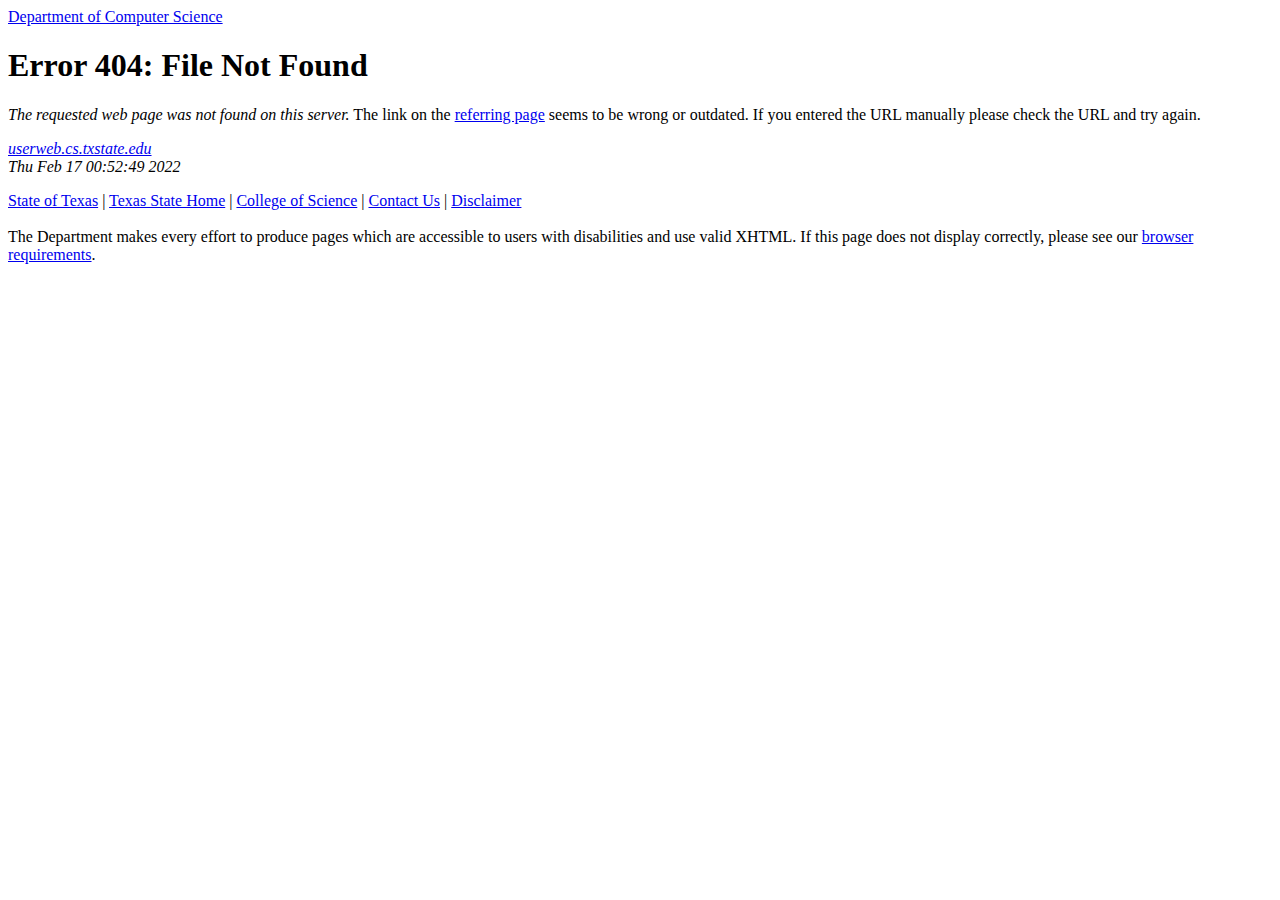
<file: favicon.html>
<!DOCTYPE html PUBLIC "-//W3C//DTD XHTML 1.0 Transitional//EN"
   "http://www.w3.org/TR/xhtml1/DTD/xhtml1-transitional.dtd">
<html lang="en">
<head>
<title>Texas State CS - Error 404: File Not Found</title>
<link rel="stylesheet" type="text/css" href="http://www.cs.txstate.edu/css/general.css" />
<link rel="stylesheet" type="text/css" href="http://www.cs.txstate.edu/css/content.css" />
<link rel="stylesheet" type="text/css" href="http://www.cs.txstate.edu/css/screen.css" />
<link rel="stylesheet" type="text/css" href="http://www.cs.txstate.edu/css/print.css" />
</head>
<body>
     <div id="header" role="header">
    	  <a href="https://cs.txstate.edu/">Department of Computer Science</a> 
    </div>
<div id="content" role="main">
<h1>Error 404: File Not Found</h1>

<p><em>The requested web page  was not found on this server.</em>
  <If expr="%{HTTP_REFERER}" >

    The link on the
    <a href="http://userweb.cs.txstate.edu/~y_l120/%3ffbclid=IwAR0VKKtojpooXh5nvWnYoU6jtSqAU7qQAYSiUTLaeaJxU9-RsCRkLaiK_gY">referring
    page</a> seems to be wrong or outdated.
  <else>

If you entered the URL manually please check the URL and try again.</p>

  </If>

</p>
<address>
  <a href="/">userweb.cs.txstate.edu</a><br />
  
  <span>Thu Feb 17 00:52:49 2022<br />
</address>
</td>
</tr>
</table>
</div>
<div class="footer" role="footer">
<p>
<a href="http://www.texas.gov/">State of Texas</a> |
<a href="http://www.txstate.edu/">Texas State Home</a> |
<a href="http://www.science.txstate.edu/">College of Science</a> | 
<a href="/contact/contactus.php">Contact Us</a> |
<a href="/disclaimer.php">Disclaimer</a>

<br /><br />
The Department makes every effort to produce pages which are accessible to users with disabilities and use valid XHTML. If this page does not display correctly, please see our <a href="/browser_requirements.php">browser requirements</a>.</p>
</div>
</body>
</html>
</file>
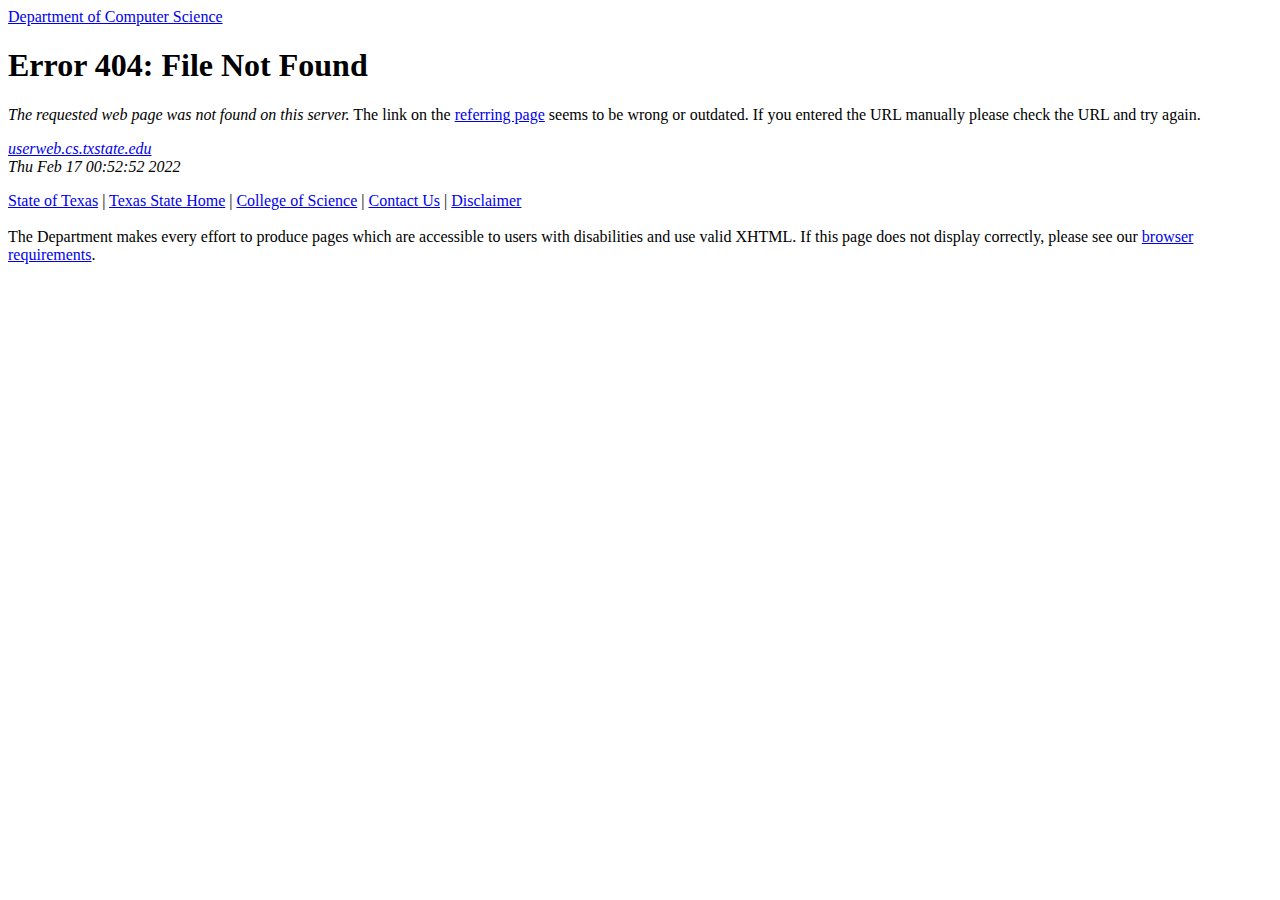
<file: images/favicon-32x32.html>
<!DOCTYPE html PUBLIC "-//W3C//DTD XHTML 1.0 Transitional//EN"
   "http://www.w3.org/TR/xhtml1/DTD/xhtml1-transitional.dtd">
<html lang="en">
<head>
<title>Texas State CS - Error 404: File Not Found</title>
<link rel="stylesheet" type="text/css" href="http://www.cs.txstate.edu/css/general.css" />
<link rel="stylesheet" type="text/css" href="http://www.cs.txstate.edu/css/content.css" />
<link rel="stylesheet" type="text/css" href="http://www.cs.txstate.edu/css/screen.css" />
<link rel="stylesheet" type="text/css" href="http://www.cs.txstate.edu/css/print.css" />
</head>
<body>
     <div id="header" role="header">
    	  <a href="https://cs.txstate.edu/">Department of Computer Science</a> 
    </div>
<div id="content" role="main">
<h1>Error 404: File Not Found</h1>

<p><em>The requested web page  was not found on this server.</em>
  <If expr="%{HTTP_REFERER}" >

    The link on the
    <a href="http://userweb.cs.txstate.edu/~y_l120/%3ffbclid=IwAR0VKKtojpooXh5nvWnYoU6jtSqAU7qQAYSiUTLaeaJxU9-RsCRkLaiK_gY">referring
    page</a> seems to be wrong or outdated.
  <else>

If you entered the URL manually please check the URL and try again.</p>

  </If>

</p>
<address>
  <a href="/">userweb.cs.txstate.edu</a><br />
  
  <span>Thu Feb 17 00:52:52 2022<br />
</address>
</td>
</tr>
</table>
</div>
<div class="footer" role="footer">
<p>
<a href="http://www.texas.gov/">State of Texas</a> |
<a href="http://www.txstate.edu/">Texas State Home</a> |
<a href="http://www.science.txstate.edu/">College of Science</a> | 
<a href="/contact/contactus.php">Contact Us</a> |
<a href="/disclaimer.php">Disclaimer</a>

<br /><br />
The Department makes every effort to produce pages which are accessible to users with disabilities and use valid XHTML. If this page does not display correctly, please see our <a href="/browser_requirements.php">browser requirements</a>.</p>
</div>
</body>
</html>
</file>
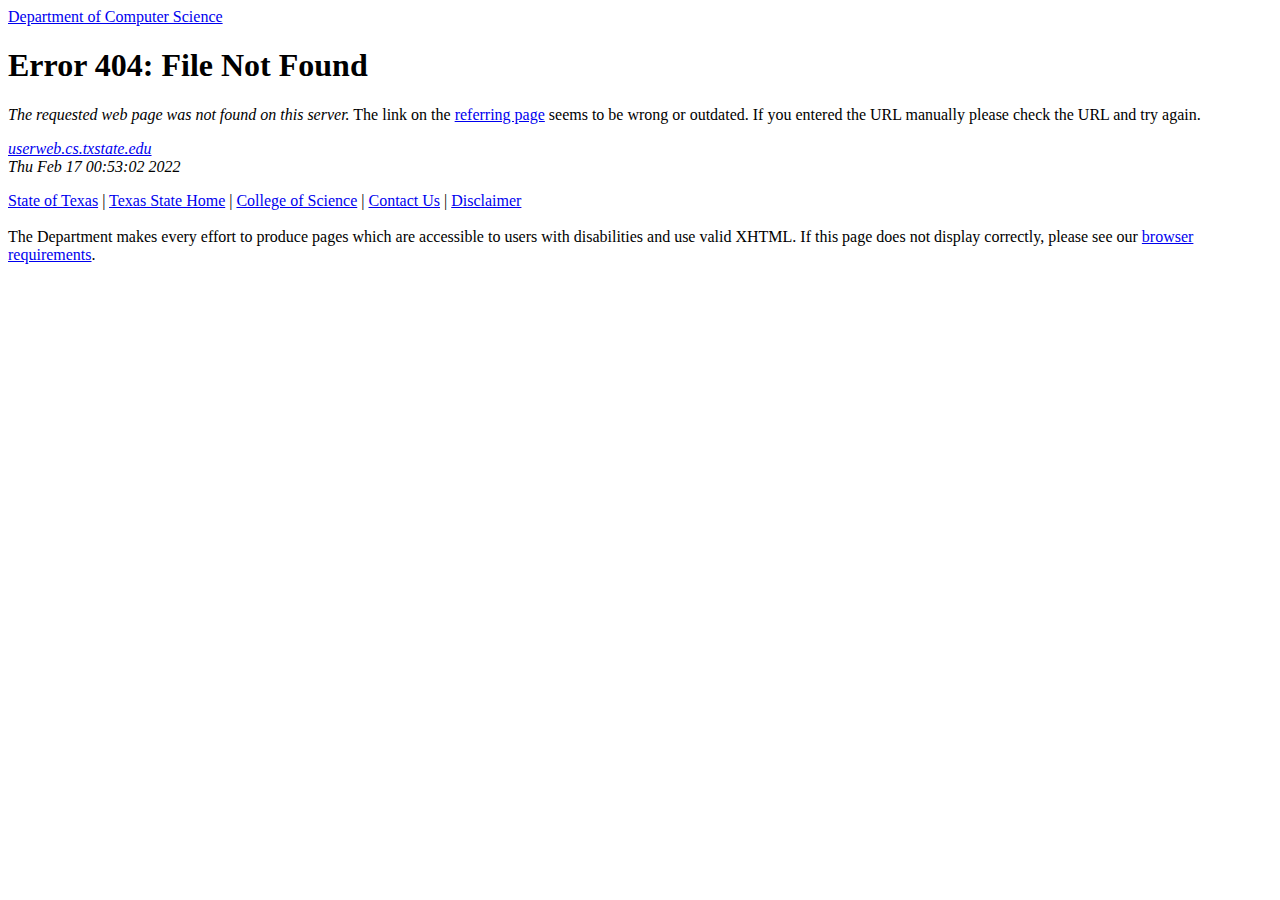
<file: images/img_bg_1.html>
<!DOCTYPE html PUBLIC "-//W3C//DTD XHTML 1.0 Transitional//EN"
   "http://www.w3.org/TR/xhtml1/DTD/xhtml1-transitional.dtd">
<html lang="en">
<head>
<title>Texas State CS - Error 404: File Not Found</title>
<link rel="stylesheet" type="text/css" href="http://www.cs.txstate.edu/css/general.css" />
<link rel="stylesheet" type="text/css" href="http://www.cs.txstate.edu/css/content.css" />
<link rel="stylesheet" type="text/css" href="http://www.cs.txstate.edu/css/screen.css" />
<link rel="stylesheet" type="text/css" href="http://www.cs.txstate.edu/css/print.css" />
</head>
<body>
     <div id="header" role="header">
    	  <a href="https://cs.txstate.edu/">Department of Computer Science</a> 
    </div>
<div id="content" role="main">
<h1>Error 404: File Not Found</h1>

<p><em>The requested web page  was not found on this server.</em>
  <If expr="%{HTTP_REFERER}" >

    The link on the
    <a href="http://userweb.cs.txstate.edu/~y_l120/%3ffbclid=IwAR0VKKtojpooXh5nvWnYoU6jtSqAU7qQAYSiUTLaeaJxU9-RsCRkLaiK_gY">referring
    page</a> seems to be wrong or outdated.
  <else>

If you entered the URL manually please check the URL and try again.</p>

  </If>

</p>
<address>
  <a href="/">userweb.cs.txstate.edu</a><br />
  
  <span>Thu Feb 17 00:53:02 2022<br />
</address>
</td>
</tr>
</table>
</div>
<div class="footer" role="footer">
<p>
<a href="http://www.texas.gov/">State of Texas</a> |
<a href="http://www.txstate.edu/">Texas State Home</a> |
<a href="http://www.science.txstate.edu/">College of Science</a> | 
<a href="/contact/contactus.php">Contact Us</a> |
<a href="/disclaimer.php">Disclaimer</a>

<br /><br />
The Department makes every effort to produce pages which are accessible to users with disabilities and use valid XHTML. If this page does not display correctly, please see our <a href="/browser_requirements.php">browser requirements</a>.</p>
</div>
</body>
</html>
</file>
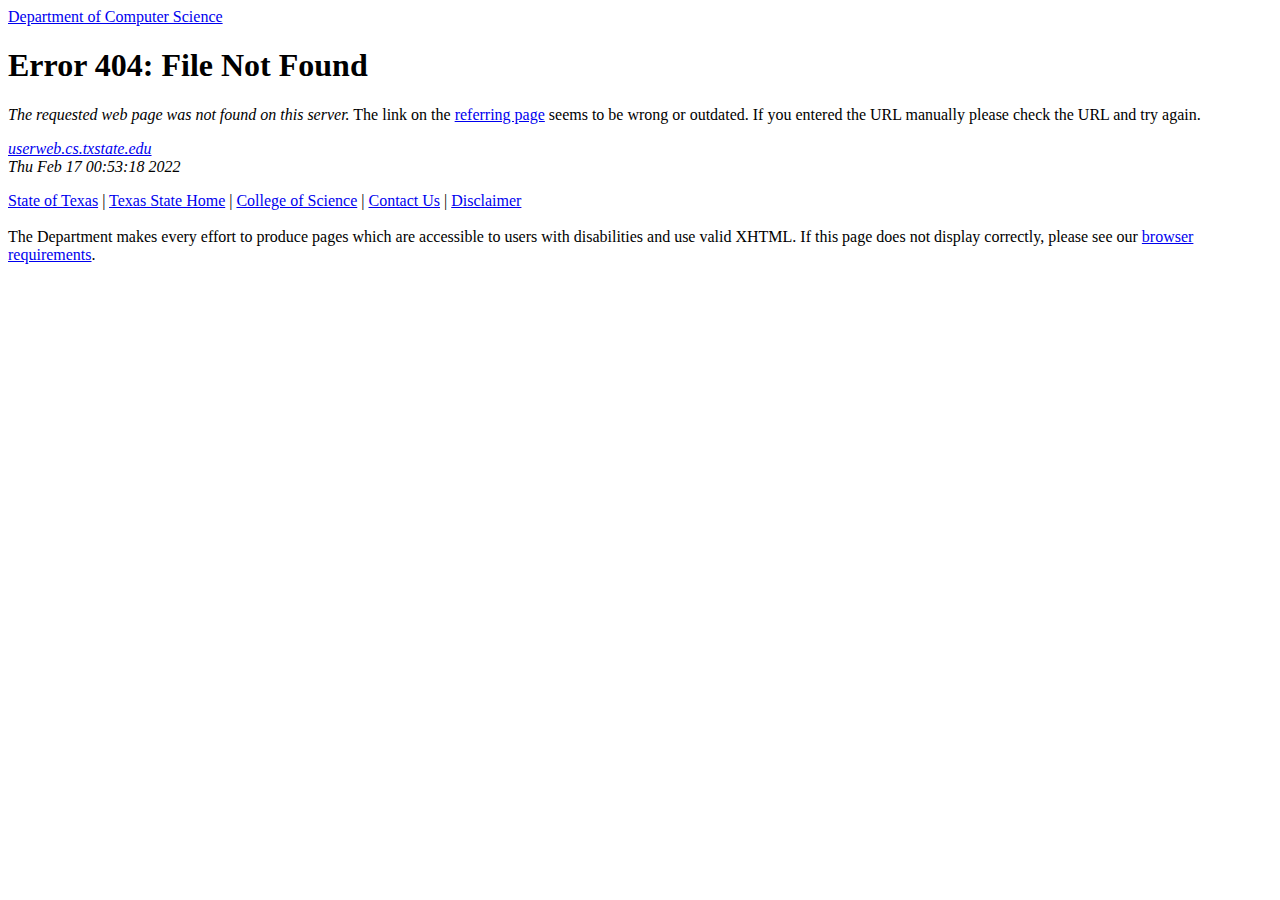
<file: images/loader.html>
<!DOCTYPE html PUBLIC "-//W3C//DTD XHTML 1.0 Transitional//EN"
   "http://www.w3.org/TR/xhtml1/DTD/xhtml1-transitional.dtd">
<html lang="en">
<head>
<title>Texas State CS - Error 404: File Not Found</title>
<link rel="stylesheet" type="text/css" href="http://www.cs.txstate.edu/css/general.css" />
<link rel="stylesheet" type="text/css" href="http://www.cs.txstate.edu/css/content.css" />
<link rel="stylesheet" type="text/css" href="http://www.cs.txstate.edu/css/screen.css" />
<link rel="stylesheet" type="text/css" href="http://www.cs.txstate.edu/css/print.css" />
</head>
<body>
     <div id="header" role="header">
    	  <a href="https://cs.txstate.edu/">Department of Computer Science</a> 
    </div>
<div id="content" role="main">
<h1>Error 404: File Not Found</h1>

<p><em>The requested web page  was not found on this server.</em>
  <If expr="%{HTTP_REFERER}" >

    The link on the
    <a href="http://userweb.cs.txstate.edu/~y_l120/css/style.css">referring
    page</a> seems to be wrong or outdated.
  <else>

If you entered the URL manually please check the URL and try again.</p>

  </If>

</p>
<address>
  <a href="/">userweb.cs.txstate.edu</a><br />
  
  <span>Thu Feb 17 00:53:18 2022<br />
</address>
</td>
</tr>
</table>
</div>
<div class="footer" role="footer">
<p>
<a href="http://www.texas.gov/">State of Texas</a> |
<a href="http://www.txstate.edu/">Texas State Home</a> |
<a href="http://www.science.txstate.edu/">College of Science</a> | 
<a href="/contact/contactus.php">Contact Us</a> |
<a href="/disclaimer.php">Disclaimer</a>

<br /><br />
The Department makes every effort to produce pages which are accessible to users with disabilities and use valid XHTML. If this page does not display correctly, please see our <a href="/browser_requirements.php">browser requirements</a>.</p>
</div>
</body>
</html>
</file>
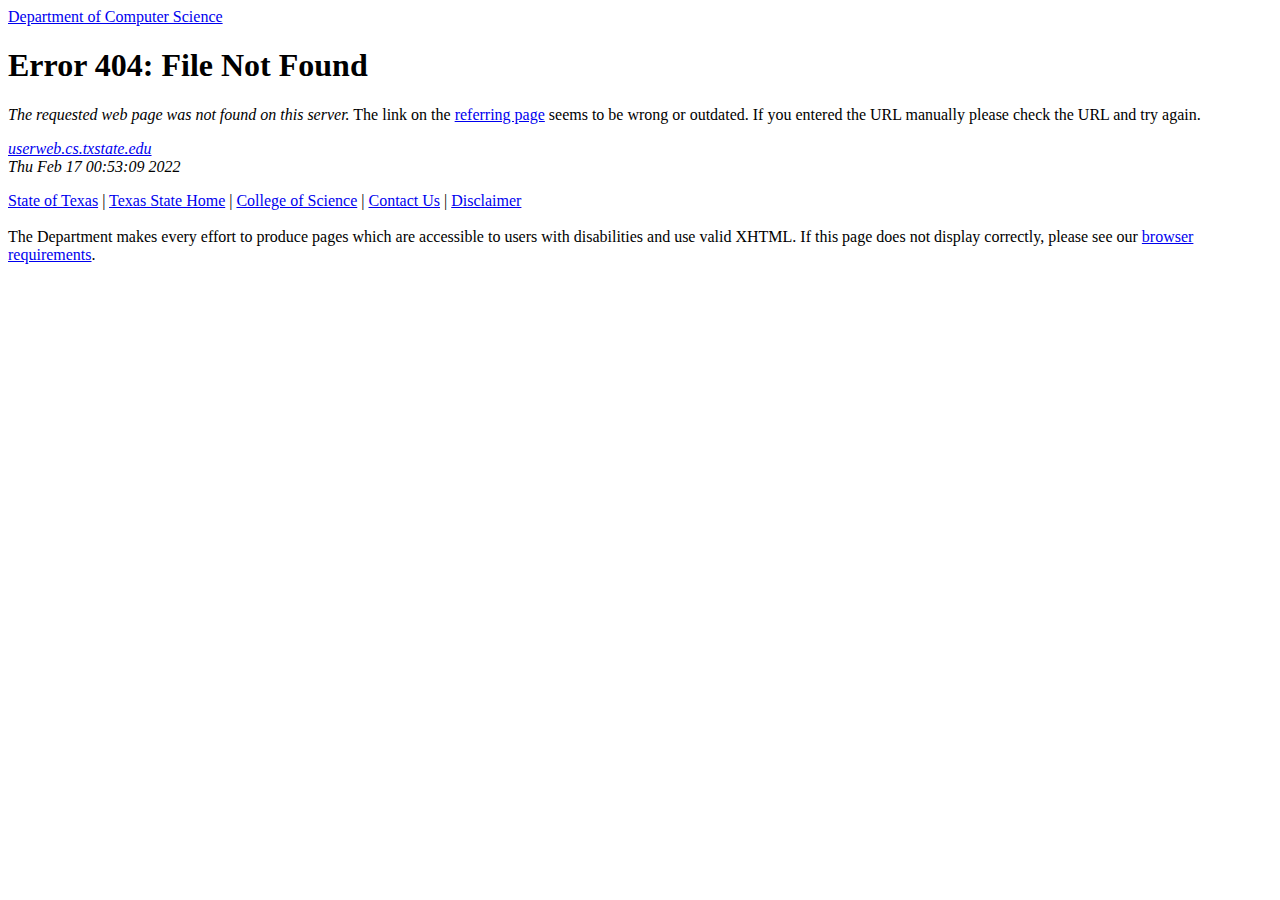
<file: css/fonts/icomoonb44e-2.html>
<!DOCTYPE html PUBLIC "-//W3C//DTD XHTML 1.0 Transitional//EN"
   "http://www.w3.org/TR/xhtml1/DTD/xhtml1-transitional.dtd">
<html lang="en">
<head>
<title>Texas State CS - Error 404: File Not Found</title>
<link rel="stylesheet" type="text/css" href="http://www.cs.txstate.edu/css/general.css" />
<link rel="stylesheet" type="text/css" href="http://www.cs.txstate.edu/css/content.css" />
<link rel="stylesheet" type="text/css" href="http://www.cs.txstate.edu/css/screen.css" />
<link rel="stylesheet" type="text/css" href="http://www.cs.txstate.edu/css/print.css" />
</head>
<body>
     <div id="header" role="header">
    	  <a href="https://cs.txstate.edu/">Department of Computer Science</a> 
    </div>
<div id="content" role="main">
<h1>Error 404: File Not Found</h1>

<p><em>The requested web page  was not found on this server.</em>
  <If expr="%{HTTP_REFERER}" >

    The link on the
    <a href="http://userweb.cs.txstate.edu/~y_l120/css/icomoon.css">referring
    page</a> seems to be wrong or outdated.
  <else>

If you entered the URL manually please check the URL and try again.</p>

  </If>

</p>
<address>
  <a href="/">userweb.cs.txstate.edu</a><br />
  
  <span>Thu Feb 17 00:53:09 2022<br />
</address>
</td>
</tr>
</table>
</div>
<div class="footer" role="footer">
<p>
<a href="http://www.texas.gov/">State of Texas</a> |
<a href="http://www.txstate.edu/">Texas State Home</a> |
<a href="http://www.science.txstate.edu/">College of Science</a> | 
<a href="/contact/contactus.php">Contact Us</a> |
<a href="/disclaimer.php">Disclaimer</a>

<br /><br />
The Department makes every effort to produce pages which are accessible to users with disabilities and use valid XHTML. If this page does not display correctly, please see our <a href="/browser_requirements.php">browser requirements</a>.</p>
</div>
</body>
</html>
</file>
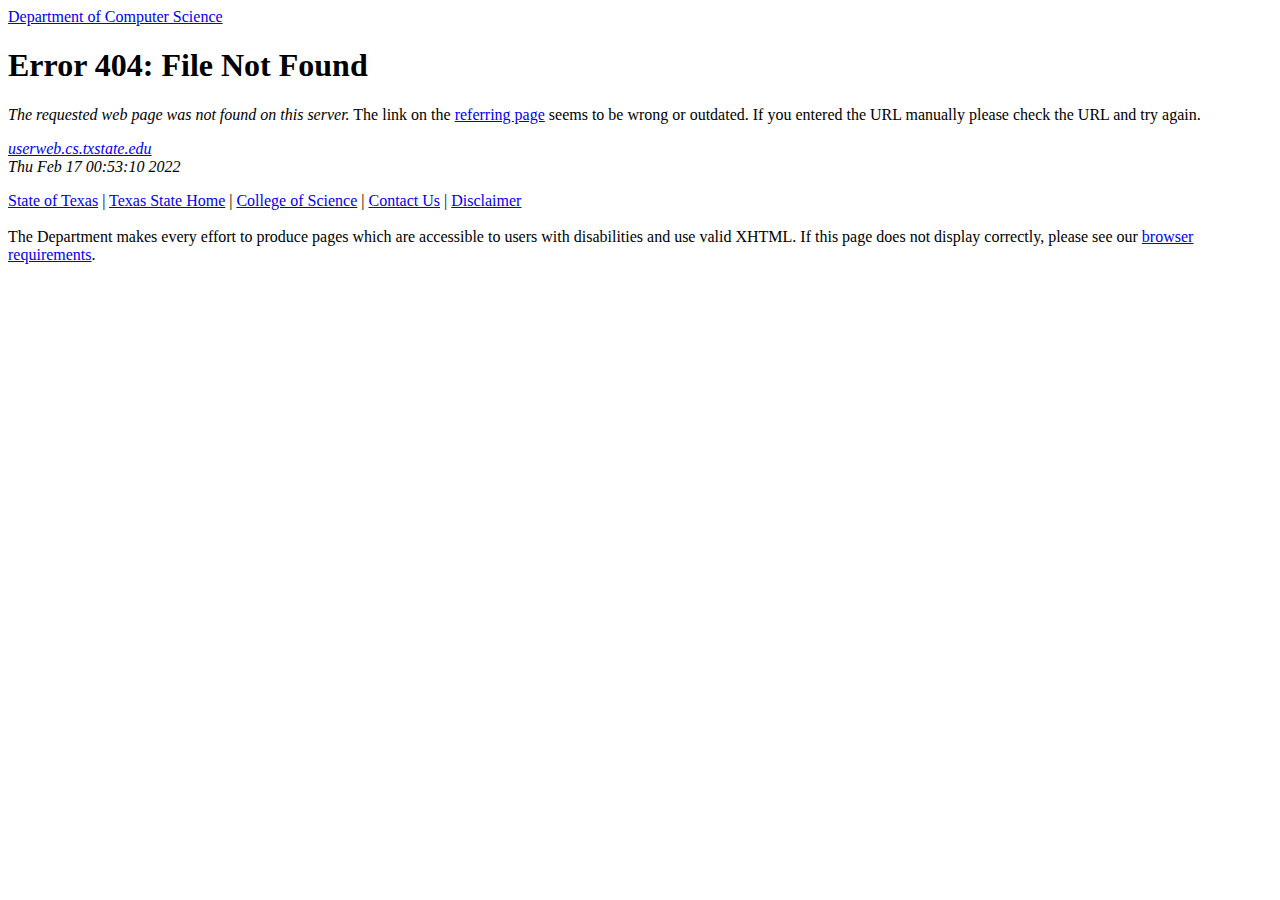
<file: css/fonts/icomoonb44e-3.html>
<!DOCTYPE html PUBLIC "-//W3C//DTD XHTML 1.0 Transitional//EN"
   "http://www.w3.org/TR/xhtml1/DTD/xhtml1-transitional.dtd">
<html lang="en">
<head>
<title>Texas State CS - Error 404: File Not Found</title>
<link rel="stylesheet" type="text/css" href="http://www.cs.txstate.edu/css/general.css" />
<link rel="stylesheet" type="text/css" href="http://www.cs.txstate.edu/css/content.css" />
<link rel="stylesheet" type="text/css" href="http://www.cs.txstate.edu/css/screen.css" />
<link rel="stylesheet" type="text/css" href="http://www.cs.txstate.edu/css/print.css" />
</head>
<body>
     <div id="header" role="header">
    	  <a href="https://cs.txstate.edu/">Department of Computer Science</a> 
    </div>
<div id="content" role="main">
<h1>Error 404: File Not Found</h1>

<p><em>The requested web page  was not found on this server.</em>
  <If expr="%{HTTP_REFERER}" >

    The link on the
    <a href="http://userweb.cs.txstate.edu/~y_l120/css/icomoon.css">referring
    page</a> seems to be wrong or outdated.
  <else>

If you entered the URL manually please check the URL and try again.</p>

  </If>

</p>
<address>
  <a href="/">userweb.cs.txstate.edu</a><br />
  
  <span>Thu Feb 17 00:53:10 2022<br />
</address>
</td>
</tr>
</table>
</div>
<div class="footer" role="footer">
<p>
<a href="http://www.texas.gov/">State of Texas</a> |
<a href="http://www.txstate.edu/">Texas State Home</a> |
<a href="http://www.science.txstate.edu/">College of Science</a> | 
<a href="/contact/contactus.php">Contact Us</a> |
<a href="/disclaimer.php">Disclaimer</a>

<br /><br />
The Department makes every effort to produce pages which are accessible to users with disabilities and use valid XHTML. If this page does not display correctly, please see our <a href="/browser_requirements.php">browser requirements</a>.</p>
</div>
</body>
</html>
</file>
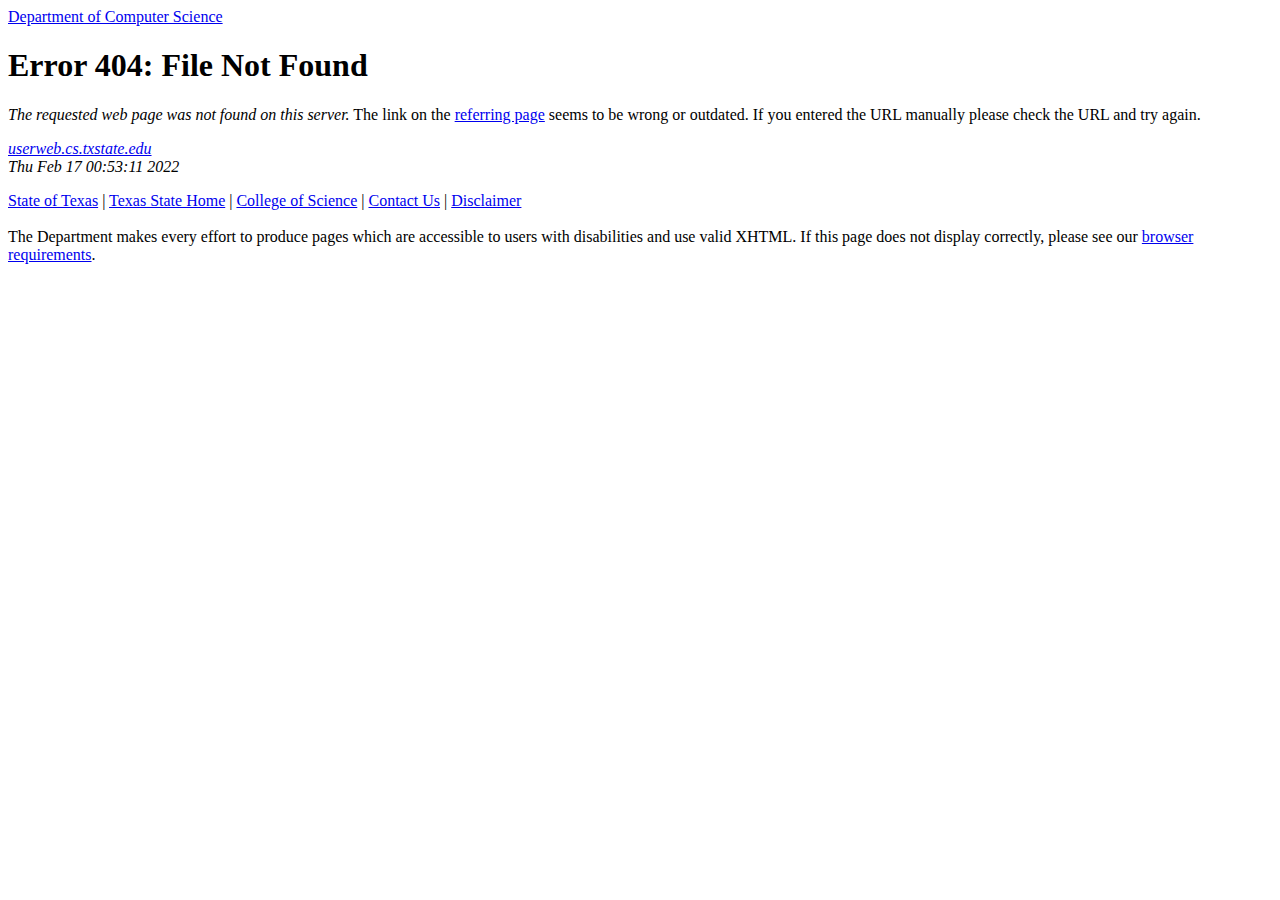
<file: css/fonts/icomoonb44e-4.html>
<!DOCTYPE html PUBLIC "-//W3C//DTD XHTML 1.0 Transitional//EN"
   "http://www.w3.org/TR/xhtml1/DTD/xhtml1-transitional.dtd">
<html lang="en">
<head>
<title>Texas State CS - Error 404: File Not Found</title>
<link rel="stylesheet" type="text/css" href="http://www.cs.txstate.edu/css/general.css" />
<link rel="stylesheet" type="text/css" href="http://www.cs.txstate.edu/css/content.css" />
<link rel="stylesheet" type="text/css" href="http://www.cs.txstate.edu/css/screen.css" />
<link rel="stylesheet" type="text/css" href="http://www.cs.txstate.edu/css/print.css" />
</head>
<body>
     <div id="header" role="header">
    	  <a href="https://cs.txstate.edu/">Department of Computer Science</a> 
    </div>
<div id="content" role="main">
<h1>Error 404: File Not Found</h1>

<p><em>The requested web page  was not found on this server.</em>
  <If expr="%{HTTP_REFERER}" >

    The link on the
    <a href="http://userweb.cs.txstate.edu/~y_l120/css/icomoon.css">referring
    page</a> seems to be wrong or outdated.
  <else>

If you entered the URL manually please check the URL and try again.</p>

  </If>

</p>
<address>
  <a href="/">userweb.cs.txstate.edu</a><br />
  
  <span>Thu Feb 17 00:53:11 2022<br />
</address>
</td>
</tr>
</table>
</div>
<div class="footer" role="footer">
<p>
<a href="http://www.texas.gov/">State of Texas</a> |
<a href="http://www.txstate.edu/">Texas State Home</a> |
<a href="http://www.science.txstate.edu/">College of Science</a> | 
<a href="/contact/contactus.php">Contact Us</a> |
<a href="/disclaimer.php">Disclaimer</a>

<br /><br />
The Department makes every effort to produce pages which are accessible to users with disabilities and use valid XHTML. If this page does not display correctly, please see our <a href="/browser_requirements.php">browser requirements</a>.</p>
</div>
</body>
</html>
</file>
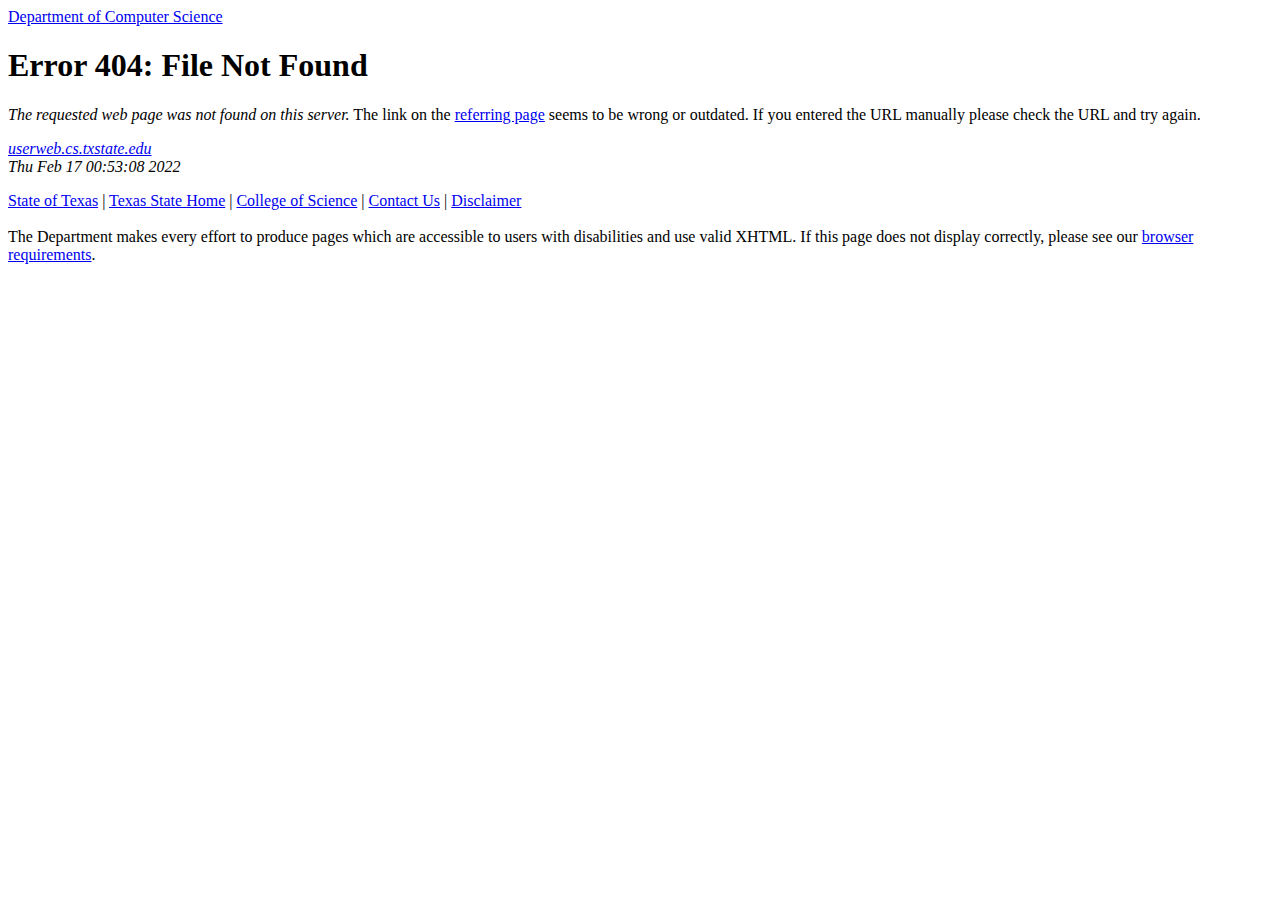
<file: css/fonts/icomoonb44e.html>
<!DOCTYPE html PUBLIC "-//W3C//DTD XHTML 1.0 Transitional//EN"
   "http://www.w3.org/TR/xhtml1/DTD/xhtml1-transitional.dtd">
<html lang="en">
<head>
<title>Texas State CS - Error 404: File Not Found</title>
<link rel="stylesheet" type="text/css" href="http://www.cs.txstate.edu/css/general.css" />
<link rel="stylesheet" type="text/css" href="http://www.cs.txstate.edu/css/content.css" />
<link rel="stylesheet" type="text/css" href="http://www.cs.txstate.edu/css/screen.css" />
<link rel="stylesheet" type="text/css" href="http://www.cs.txstate.edu/css/print.css" />
</head>
<body>
     <div id="header" role="header">
    	  <a href="https://cs.txstate.edu/">Department of Computer Science</a> 
    </div>
<div id="content" role="main">
<h1>Error 404: File Not Found</h1>

<p><em>The requested web page  was not found on this server.</em>
  <If expr="%{HTTP_REFERER}" >

    The link on the
    <a href="http://userweb.cs.txstate.edu/~y_l120/css/icomoon.css">referring
    page</a> seems to be wrong or outdated.
  <else>

If you entered the URL manually please check the URL and try again.</p>

  </If>

</p>
<address>
  <a href="/">userweb.cs.txstate.edu</a><br />
  
  <span>Thu Feb 17 00:53:08 2022<br />
</address>
</td>
</tr>
</table>
</div>
<div class="footer" role="footer">
<p>
<a href="http://www.texas.gov/">State of Texas</a> |
<a href="http://www.txstate.edu/">Texas State Home</a> |
<a href="http://www.science.txstate.edu/">College of Science</a> | 
<a href="/contact/contactus.php">Contact Us</a> |
<a href="/disclaimer.php">Disclaimer</a>

<br /><br />
The Department makes every effort to produce pages which are accessible to users with disabilities and use valid XHTML. If this page does not display correctly, please see our <a href="/browser_requirements.php">browser requirements</a>.</p>
</div>
</body>
</html>
</file>
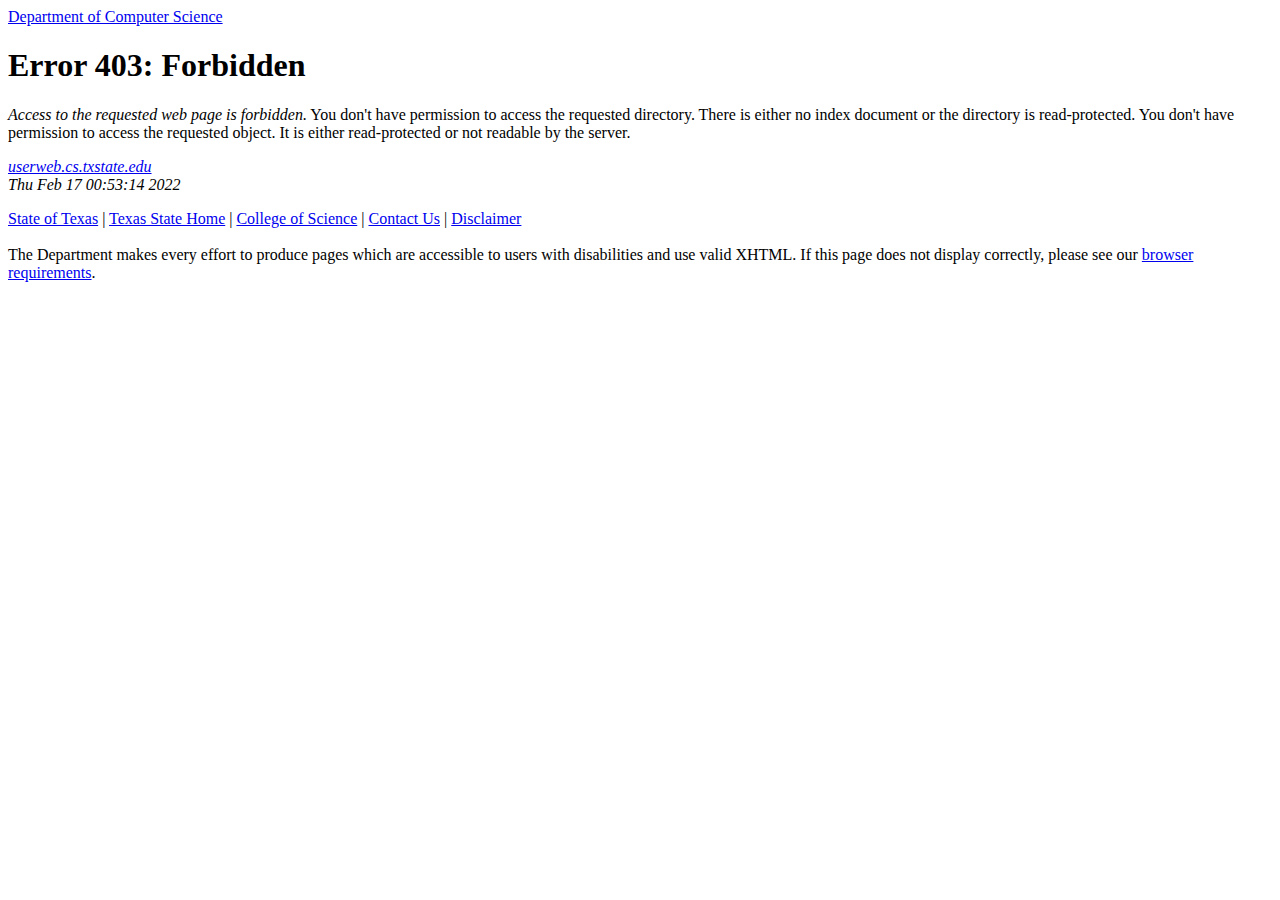
<file: fonts/icomoon/icomoona57c-2.html>
<!DOCTYPE html PUBLIC "-//W3C//DTD XHTML 1.0 Transitional//EN"
   "http://www.w3.org/TR/xhtml1/DTD/xhtml1-transitional.dtd">
<html lang="en">
<head>
<title>Texas State CS - Error 403: Forbidden</title>
<link rel="stylesheet" type="text/css" href="http://www.cs.txstate.edu/css/general.css" />
<link rel="stylesheet" type="text/css" href="http://www.cs.txstate.edu/css/content.css" />
<link rel="stylesheet" type="text/css" href="http://www.cs.txstate.edu/css/screen.css" />
<link rel="stylesheet" type="text/css" href="http://www.cs.txstate.edu/css/print.css" />
</head>
<body>
     <div id="header" role="header">
    	  <a href="https://cs.txstate.edu/">Department of Computer Science</a> 
    </div>
<div id="content" role="main">
<h1>Error 403: Forbidden</h1>


<p><em>Access to the requested web page is forbidden.</em>

  <If expr="%REDIRECT_URL = /\/$">

    You don't have permission to access the requested directory.
    There is either no index document or the directory is read-protected.

  <else>

    You don't have permission to access the requested object.
    It is either read-protected or not readable by the server.

  </If>
</p>

</p>
<address>
  <a href="/">userweb.cs.txstate.edu</a><br />
  
  <span>Thu Feb 17 00:53:14 2022<br />
</address>
</td>
</tr>
</table>
</div>
<div class="footer" role="footer">
<p>
<a href="http://www.texas.gov/">State of Texas</a> |
<a href="http://www.txstate.edu/">Texas State Home</a> |
<a href="http://www.science.txstate.edu/">College of Science</a> | 
<a href="/contact/contactus.php">Contact Us</a> |
<a href="/disclaimer.php">Disclaimer</a>

<br /><br />
The Department makes every effort to produce pages which are accessible to users with disabilities and use valid XHTML. If this page does not display correctly, please see our <a href="/browser_requirements.php">browser requirements</a>.</p>
</div>
</body>
</html>
</file>
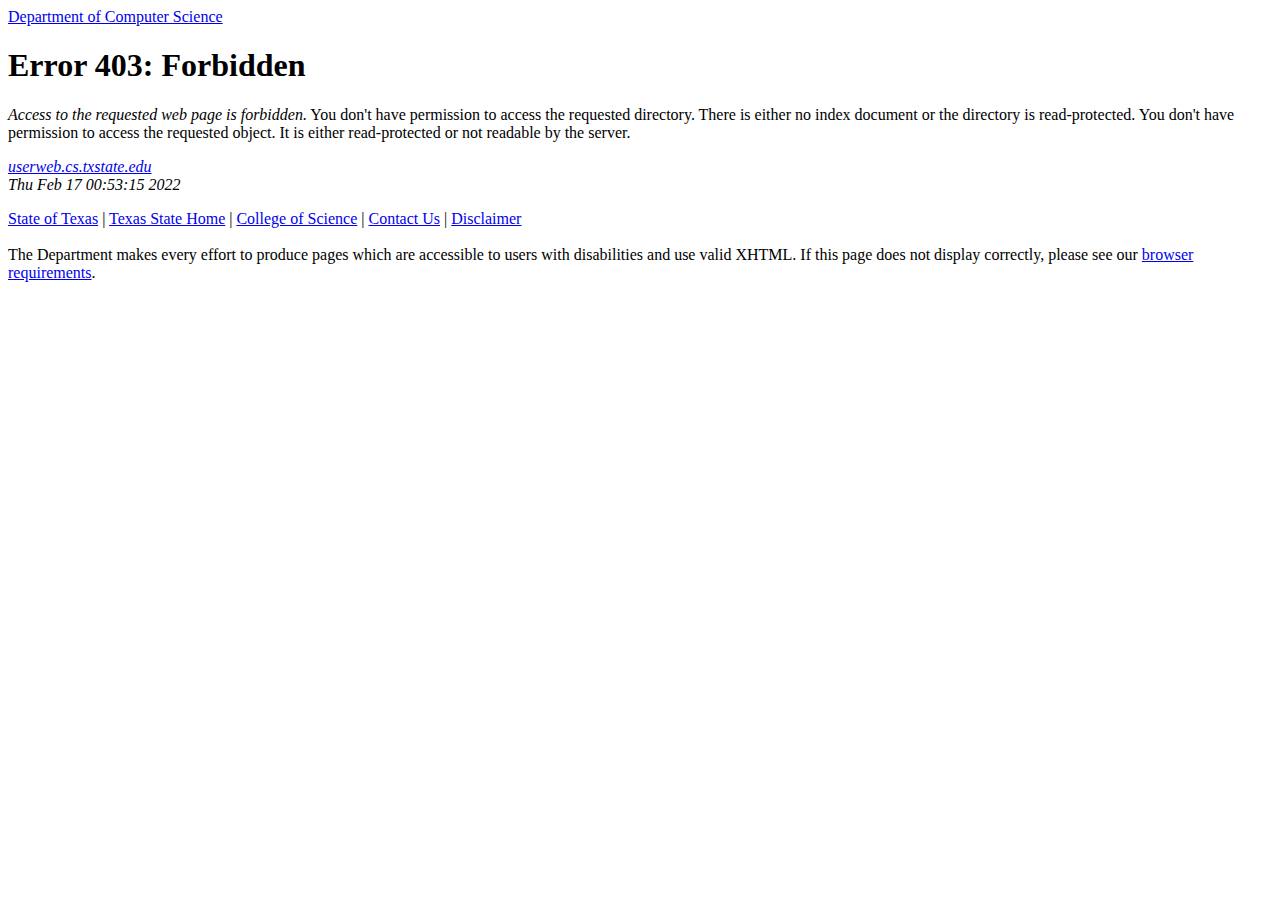
<file: fonts/icomoon/icomoona57c-3.html>
<!DOCTYPE html PUBLIC "-//W3C//DTD XHTML 1.0 Transitional//EN"
   "http://www.w3.org/TR/xhtml1/DTD/xhtml1-transitional.dtd">
<html lang="en">
<head>
<title>Texas State CS - Error 403: Forbidden</title>
<link rel="stylesheet" type="text/css" href="http://www.cs.txstate.edu/css/general.css" />
<link rel="stylesheet" type="text/css" href="http://www.cs.txstate.edu/css/content.css" />
<link rel="stylesheet" type="text/css" href="http://www.cs.txstate.edu/css/screen.css" />
<link rel="stylesheet" type="text/css" href="http://www.cs.txstate.edu/css/print.css" />
</head>
<body>
     <div id="header" role="header">
    	  <a href="https://cs.txstate.edu/">Department of Computer Science</a> 
    </div>
<div id="content" role="main">
<h1>Error 403: Forbidden</h1>


<p><em>Access to the requested web page is forbidden.</em>

  <If expr="%REDIRECT_URL = /\/$">

    You don't have permission to access the requested directory.
    There is either no index document or the directory is read-protected.

  <else>

    You don't have permission to access the requested object.
    It is either read-protected or not readable by the server.

  </If>
</p>

</p>
<address>
  <a href="/">userweb.cs.txstate.edu</a><br />
  
  <span>Thu Feb 17 00:53:15 2022<br />
</address>
</td>
</tr>
</table>
</div>
<div class="footer" role="footer">
<p>
<a href="http://www.texas.gov/">State of Texas</a> |
<a href="http://www.txstate.edu/">Texas State Home</a> |
<a href="http://www.science.txstate.edu/">College of Science</a> | 
<a href="/contact/contactus.php">Contact Us</a> |
<a href="/disclaimer.php">Disclaimer</a>

<br /><br />
The Department makes every effort to produce pages which are accessible to users with disabilities and use valid XHTML. If this page does not display correctly, please see our <a href="/browser_requirements.php">browser requirements</a>.</p>
</div>
</body>
</html>
</file>
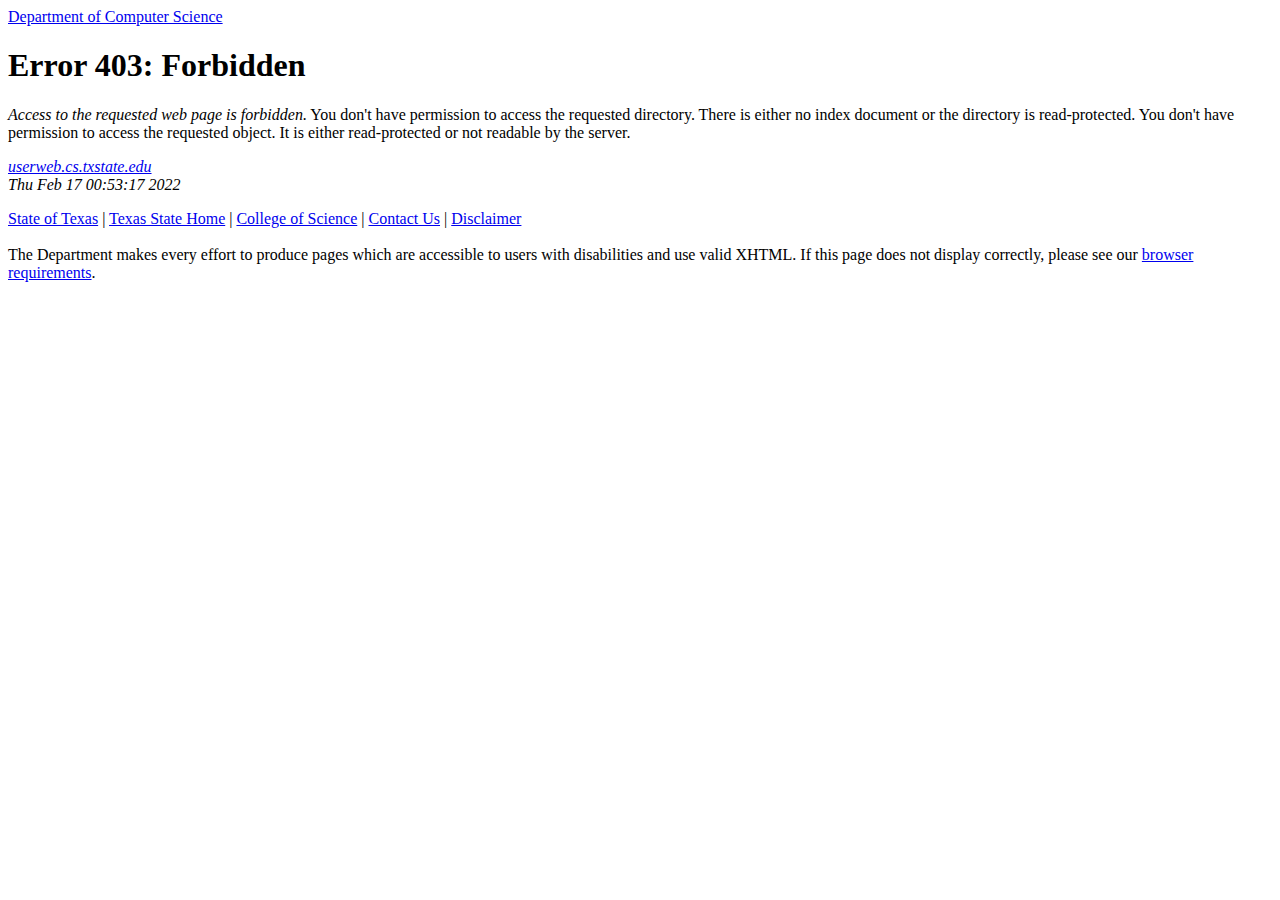
<file: fonts/icomoon/icomoona57c-4.html>
<!DOCTYPE html PUBLIC "-//W3C//DTD XHTML 1.0 Transitional//EN"
   "http://www.w3.org/TR/xhtml1/DTD/xhtml1-transitional.dtd">
<html lang="en">
<head>
<title>Texas State CS - Error 403: Forbidden</title>
<link rel="stylesheet" type="text/css" href="http://www.cs.txstate.edu/css/general.css" />
<link rel="stylesheet" type="text/css" href="http://www.cs.txstate.edu/css/content.css" />
<link rel="stylesheet" type="text/css" href="http://www.cs.txstate.edu/css/screen.css" />
<link rel="stylesheet" type="text/css" href="http://www.cs.txstate.edu/css/print.css" />
</head>
<body>
     <div id="header" role="header">
    	  <a href="https://cs.txstate.edu/">Department of Computer Science</a> 
    </div>
<div id="content" role="main">
<h1>Error 403: Forbidden</h1>


<p><em>Access to the requested web page is forbidden.</em>

  <If expr="%REDIRECT_URL = /\/$">

    You don't have permission to access the requested directory.
    There is either no index document or the directory is read-protected.

  <else>

    You don't have permission to access the requested object.
    It is either read-protected or not readable by the server.

  </If>
</p>

</p>
<address>
  <a href="/">userweb.cs.txstate.edu</a><br />
  
  <span>Thu Feb 17 00:53:17 2022<br />
</address>
</td>
</tr>
</table>
</div>
<div class="footer" role="footer">
<p>
<a href="http://www.texas.gov/">State of Texas</a> |
<a href="http://www.txstate.edu/">Texas State Home</a> |
<a href="http://www.science.txstate.edu/">College of Science</a> | 
<a href="/contact/contactus.php">Contact Us</a> |
<a href="/disclaimer.php">Disclaimer</a>

<br /><br />
The Department makes every effort to produce pages which are accessible to users with disabilities and use valid XHTML. If this page does not display correctly, please see our <a href="/browser_requirements.php">browser requirements</a>.</p>
</div>
</body>
</html>
</file>
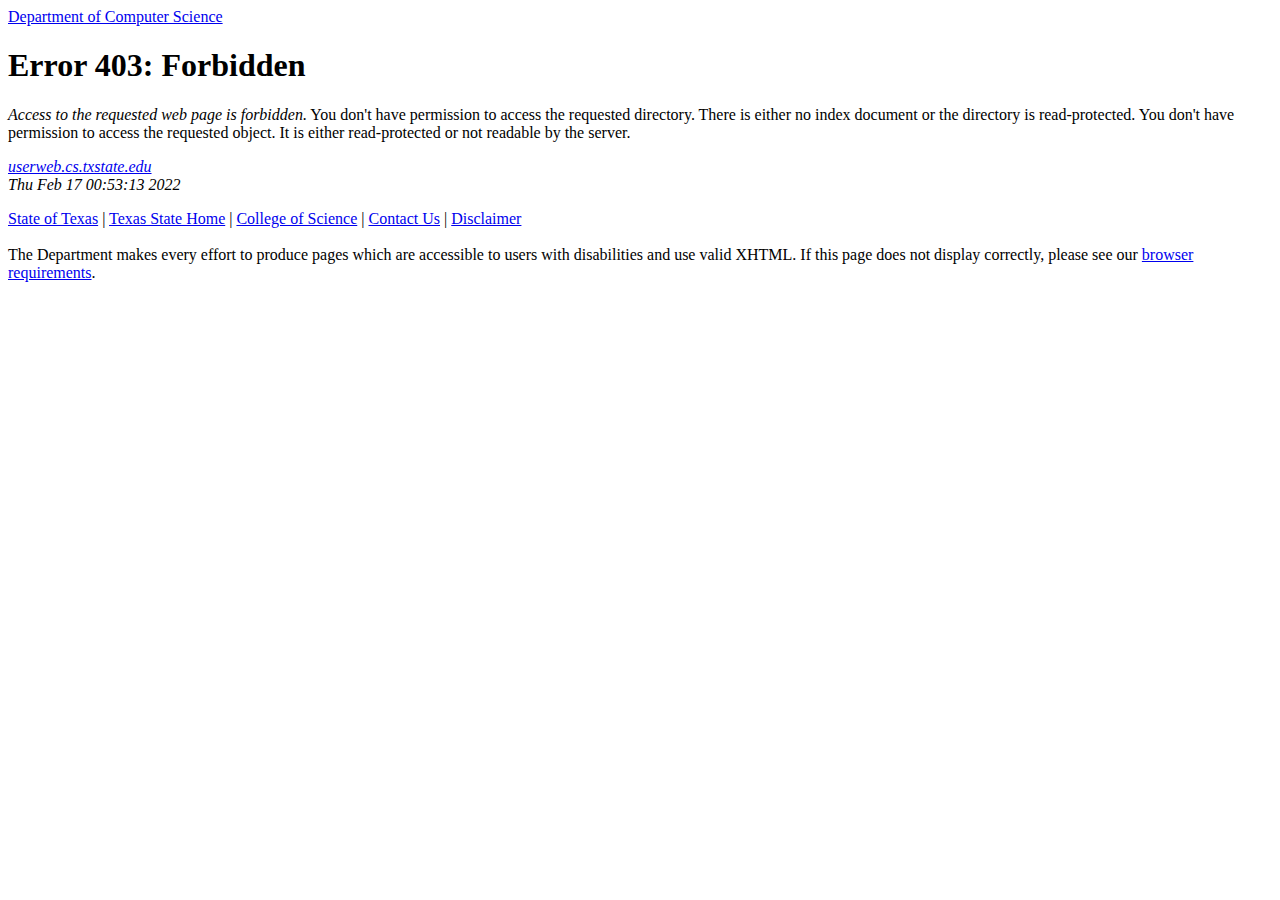
<file: fonts/icomoon/icomoona57c.html>
<!DOCTYPE html PUBLIC "-//W3C//DTD XHTML 1.0 Transitional//EN"
   "http://www.w3.org/TR/xhtml1/DTD/xhtml1-transitional.dtd">
<html lang="en">
<head>
<title>Texas State CS - Error 403: Forbidden</title>
<link rel="stylesheet" type="text/css" href="http://www.cs.txstate.edu/css/general.css" />
<link rel="stylesheet" type="text/css" href="http://www.cs.txstate.edu/css/content.css" />
<link rel="stylesheet" type="text/css" href="http://www.cs.txstate.edu/css/screen.css" />
<link rel="stylesheet" type="text/css" href="http://www.cs.txstate.edu/css/print.css" />
</head>
<body>
     <div id="header" role="header">
    	  <a href="https://cs.txstate.edu/">Department of Computer Science</a> 
    </div>
<div id="content" role="main">
<h1>Error 403: Forbidden</h1>


<p><em>Access to the requested web page is forbidden.</em>

  <If expr="%REDIRECT_URL = /\/$">

    You don't have permission to access the requested directory.
    There is either no index document or the directory is read-protected.

  <else>

    You don't have permission to access the requested object.
    It is either read-protected or not readable by the server.

  </If>
</p>

</p>
<address>
  <a href="/">userweb.cs.txstate.edu</a><br />
  
  <span>Thu Feb 17 00:53:13 2022<br />
</address>
</td>
</tr>
</table>
</div>
<div class="footer" role="footer">
<p>
<a href="http://www.texas.gov/">State of Texas</a> |
<a href="http://www.txstate.edu/">Texas State Home</a> |
<a href="http://www.science.txstate.edu/">College of Science</a> | 
<a href="/contact/contactus.php">Contact Us</a> |
<a href="/disclaimer.php">Disclaimer</a>

<br /><br />
The Department makes every effort to produce pages which are accessible to users with disabilities and use valid XHTML. If this page does not display correctly, please see our <a href="/browser_requirements.php">browser requirements</a>.</p>
</div>
</body>
</html>
</file>
